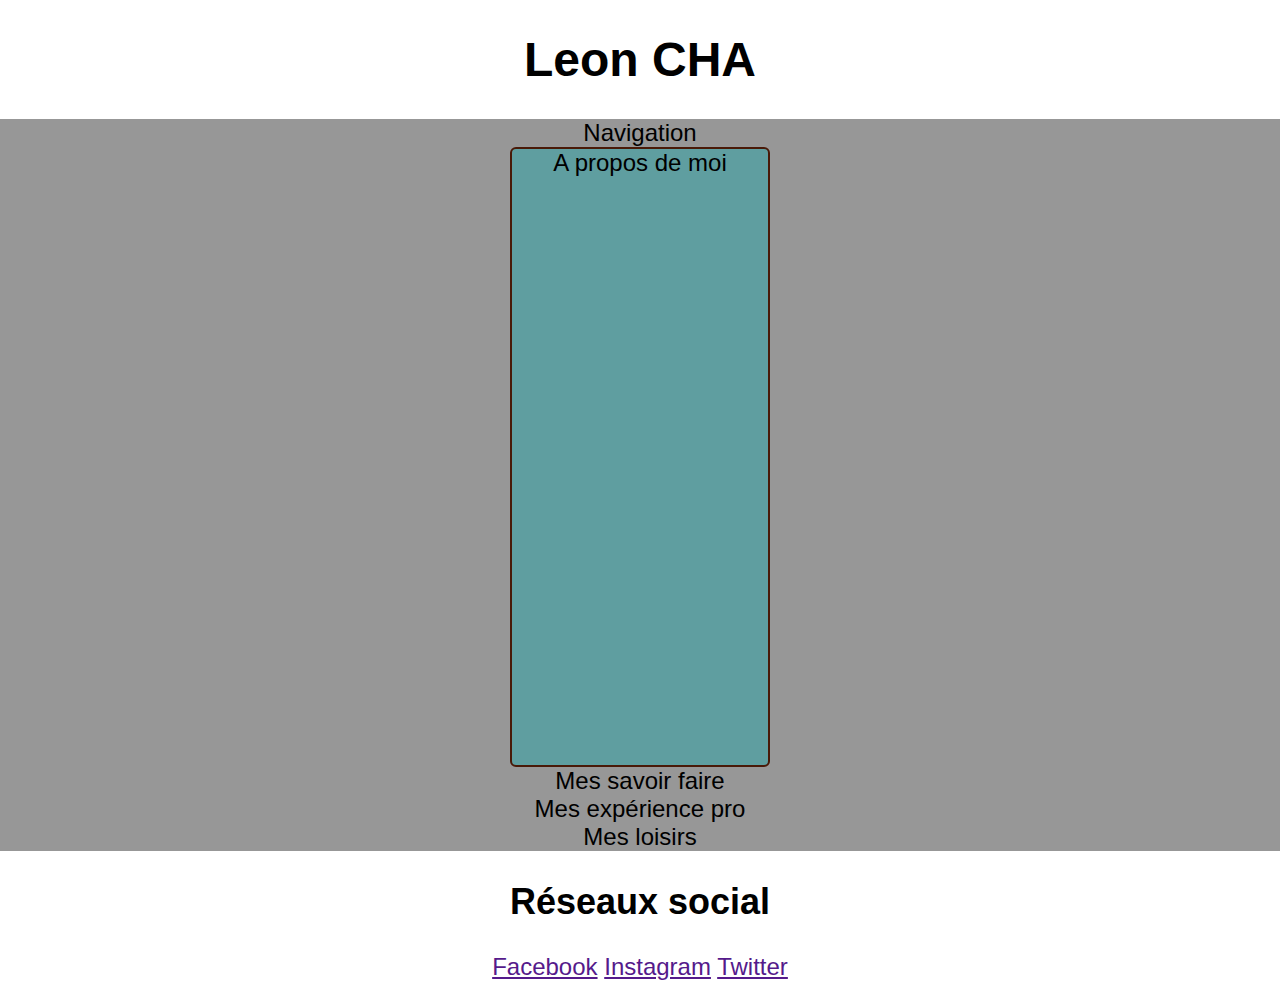
<file: Index.html>
<!DOCTYPE html>
<html lang="en">
    <head>
        <title>Acceuil</title>
        <meta charset="UTF-8">
        <meta name="viewport" content="width=device-width, initial-scale=1">
        <link href="./CSS/Index.css" rel="stylesheet">
    </head>
    <body>
        <head>
            <h1>Leon CHA</h1>
        </head>

        <div class="containergen">
            <div class="nav">Navigation
                <div class="itsme" id="itsme">A propos de moi
                    <p class="p1"><br>Je m'appelle Léon, et j'habite Saumur dans le Maine et loire (49).
                        Une Magnifique région, que j'affectionne tout particulièrement puisque j'y ai grandi.
                        Je suis née il y a un certain nombre d'années déjà, en octobre (le 11). 
                        Je suis du signe des balances, et du Chien dans l'horoscope chinois. <br>
                        Mon âge ? Je vous laisse le trouver si vous voulez. Trouvez le ! J'ai laissé l'information quelque part dans ce monde !
                    </p>
                </div>
                <div class="competences">Mes savoir faire</div>
                <div class="exppro">Mes expérience pro</div>
                <div class="hobbies">Mes loisirs</div>
            </div>
            
            <aside>
                <h2>Réseaux social</h2>
                <a href="">Facebook</a>
                <a href="">Instagram</a>
                <a href="">Twitter</a>
            </aside>
        </div>
    <p></p>
    </body>
</html>
</file>
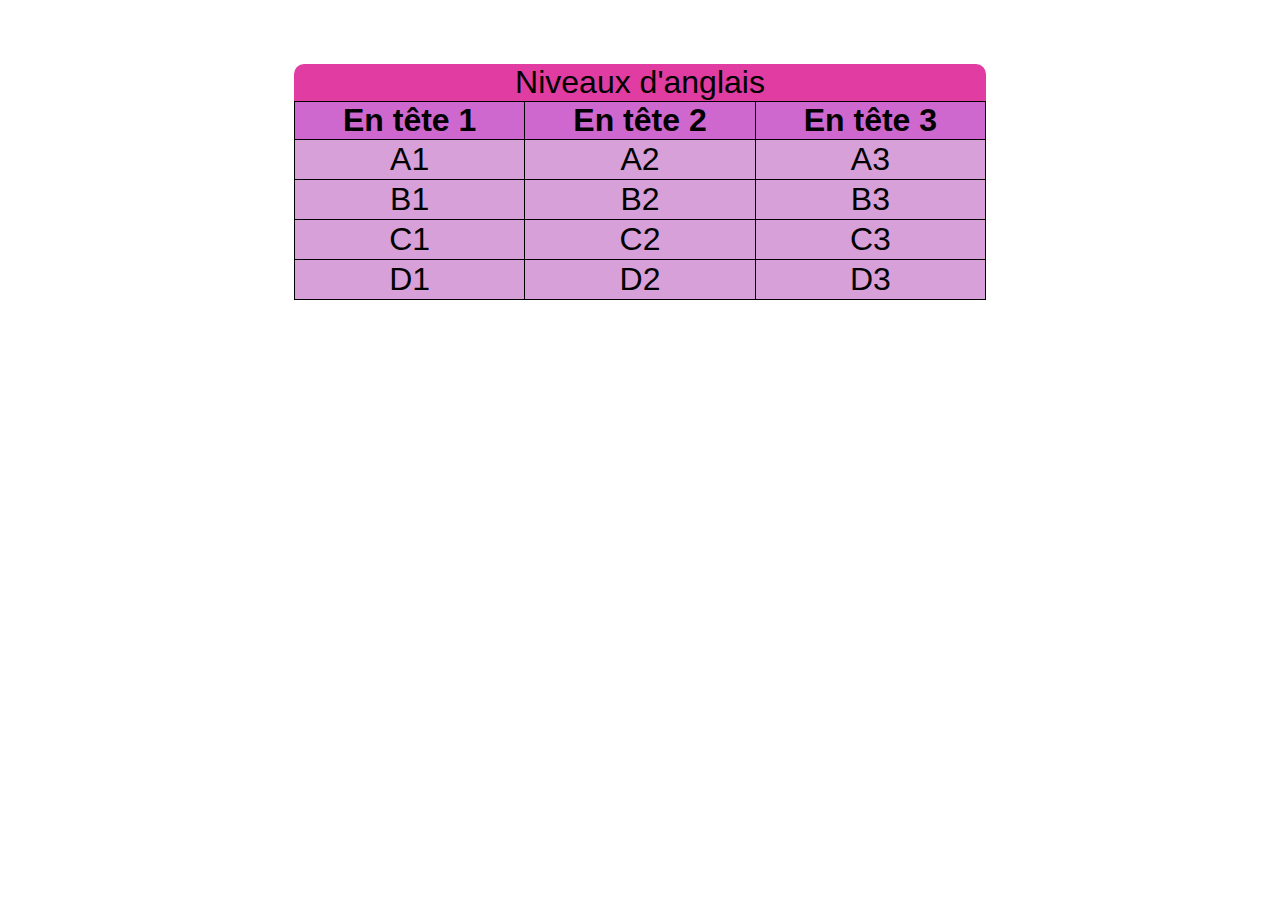
<file: EXO/exercicetab.html>
<!DOCTYPE html>
<html lang="en">
    <head>
        <title>exercite tab</title>
        <meta charset="UTF-8">
        <meta name="viewport" content="width=device-width, initial-scale=1">
        <link href="../CSS/exercicetab.css" rel="stylesheet">
    </head>
    <body>
        <table>
            <caption>Niveaux d'anglais</caption>
            <thead>
                <tr>
                    <th>En tête 1</th>
                    <th>En tête 2</th>
                    <th>En tête 3</th>
                </tr>
            </thead>
            <tbody>
                <tr class="backchange">
                    <td>A1</td>
                    <td>A2</td>
                    <td>A3</td>
                </tr>
                <tr class="backchange">
                    <td>B1</td>
                    <td>B2</td>
                    <td>B3</td>
                </tr>
                <tr class="backchange">
                    <td>C1</td>
                    <td>C2</td>
                    <td>C3</td>
                </tr>
                <tr class="backchange">
                    <td>D1</td>
                    <td>D2</td>
                    <td>D3</td>
                </tr>
            </tbody>
        </table>
    </body>
</html>
</file>
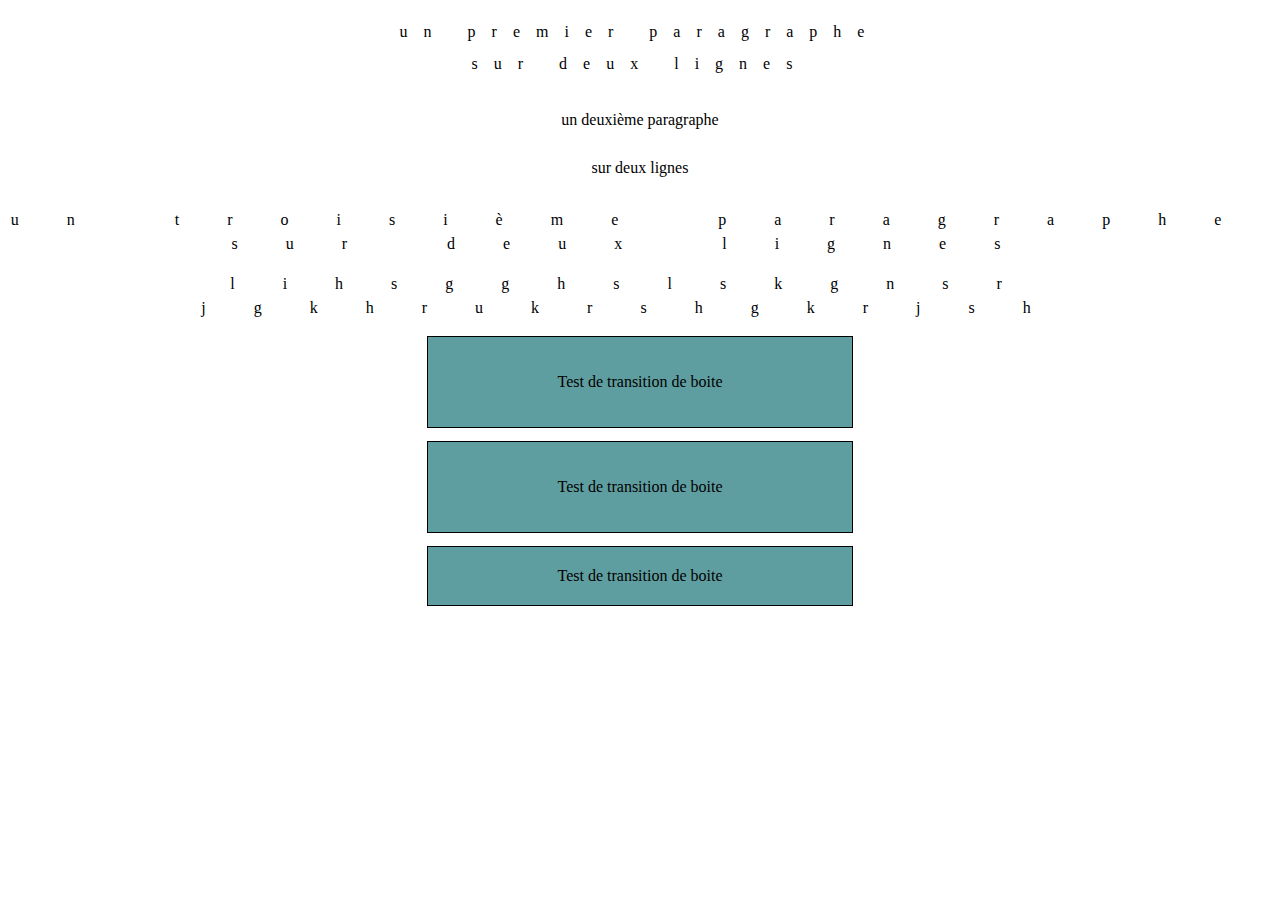
<file: EXO/exo19112021.html>
<!DOCTYPE html>
<html lang="en">
    <head>
        <title>redécouverte interligne</title>
        <meta charset="UTF-8">
        <meta name="viewport" content="width=device-width, initial-scale=1">
        <link href="../CSS/exo19112021.css" rel="stylesheet">
    </head>
    <body>
        <p class="p1">un premier paragraphe <br>sur deux lignes</p>
        <p class="p2">un deuxième paragraphe <br>sur deux lignes</p>
        <p class="p3">un troisième paragraphe <br>sur deux lignes</p>
        <p class="p4">lihsgghslskgnsr<br>jgkhrukrshgkrjsh</p>

        <div class="affichageboite" id="tr1">
            <p class="p5">Test de transition de boite</p>
        </div>
        <div class="affichageboite" id="tr2">
            <p class="p6">Test de transition de boite</p>
        </div>
        <div class="affichageboite" id="tr3">Test de transition de boite</div>
        
    </body>
</html>
</file>
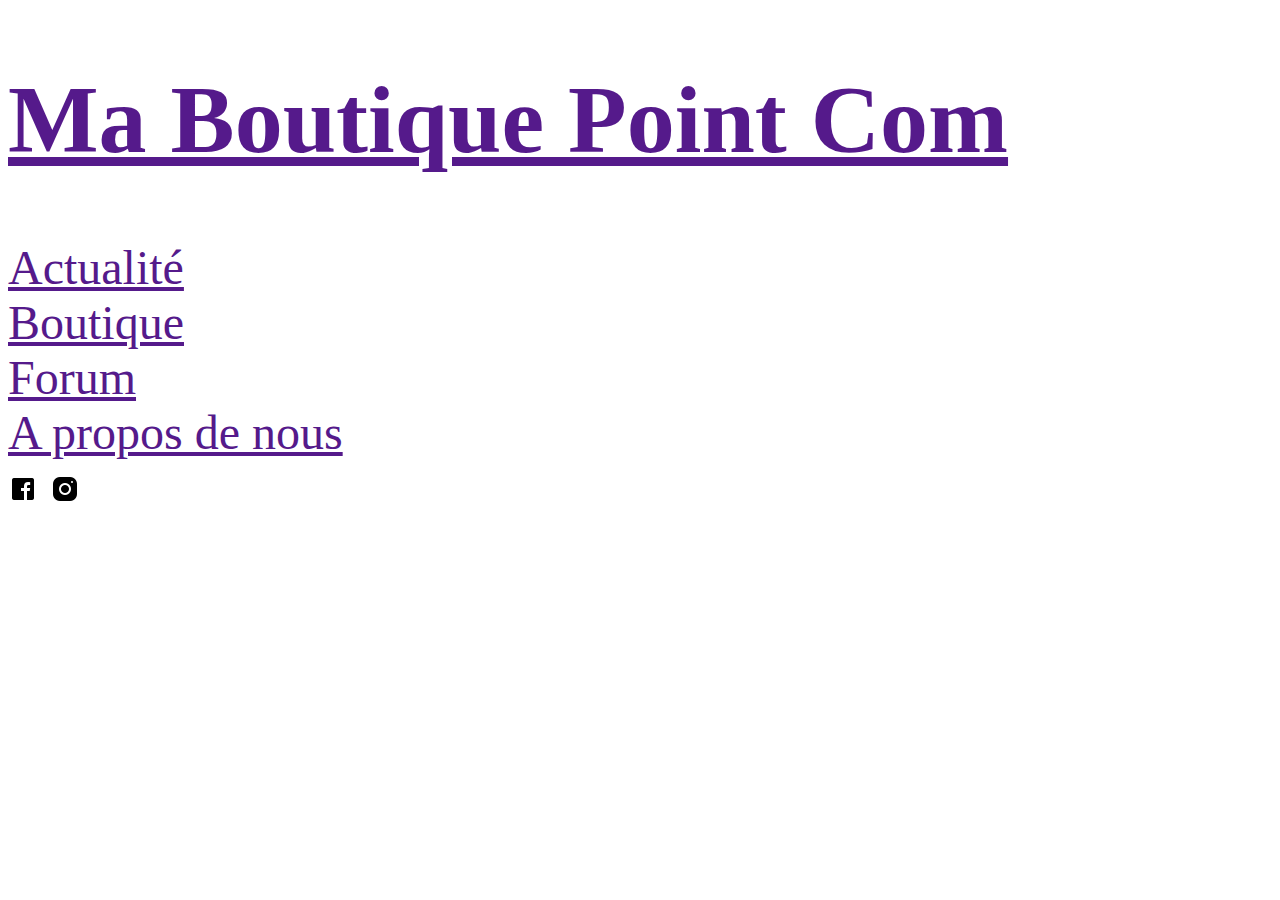
<file: EXO/exo21-11.html>
<!DOCTYPE html>
<html lang="en">
    <head>
        <title>Entrainement solo du 21 novembre 2021</title>
        <meta charset="UTF-8">
        <meta name="viewport" content="width=device-width, initial-scale=1">
        <link href="../CSS/exo21-11.css" rel="stylesheet">
    </head>
    <body class="other">

        <!-- Entête avec liste de navigation, lien d'acceuil sur titre et réseaux sociaux  -->
        <header class="topbar">
            <h1><a href="" class="T1">Ma Boutique Point Com</a></h1>
            <div class="firstnav">
                <div classe="news"><a href="">Actualité</a></div>
                <div classe="shop"><a href="">Boutique</a></div>
                <div classe="forum"><a href="">Forum</a></div>
                <div classe="aboutus"><a href="">A propos de nous</a></div>   
            </div>
            <div class="socialr">
                <a href=""><img src="../Media/facebook.png" alt="Facebook"></a>
                <a href=""><img src="../Media/instagram.png" alt="Instagram"></a>
            </div>
        </header>
            
        </header>
    </body>
</html>
</file>
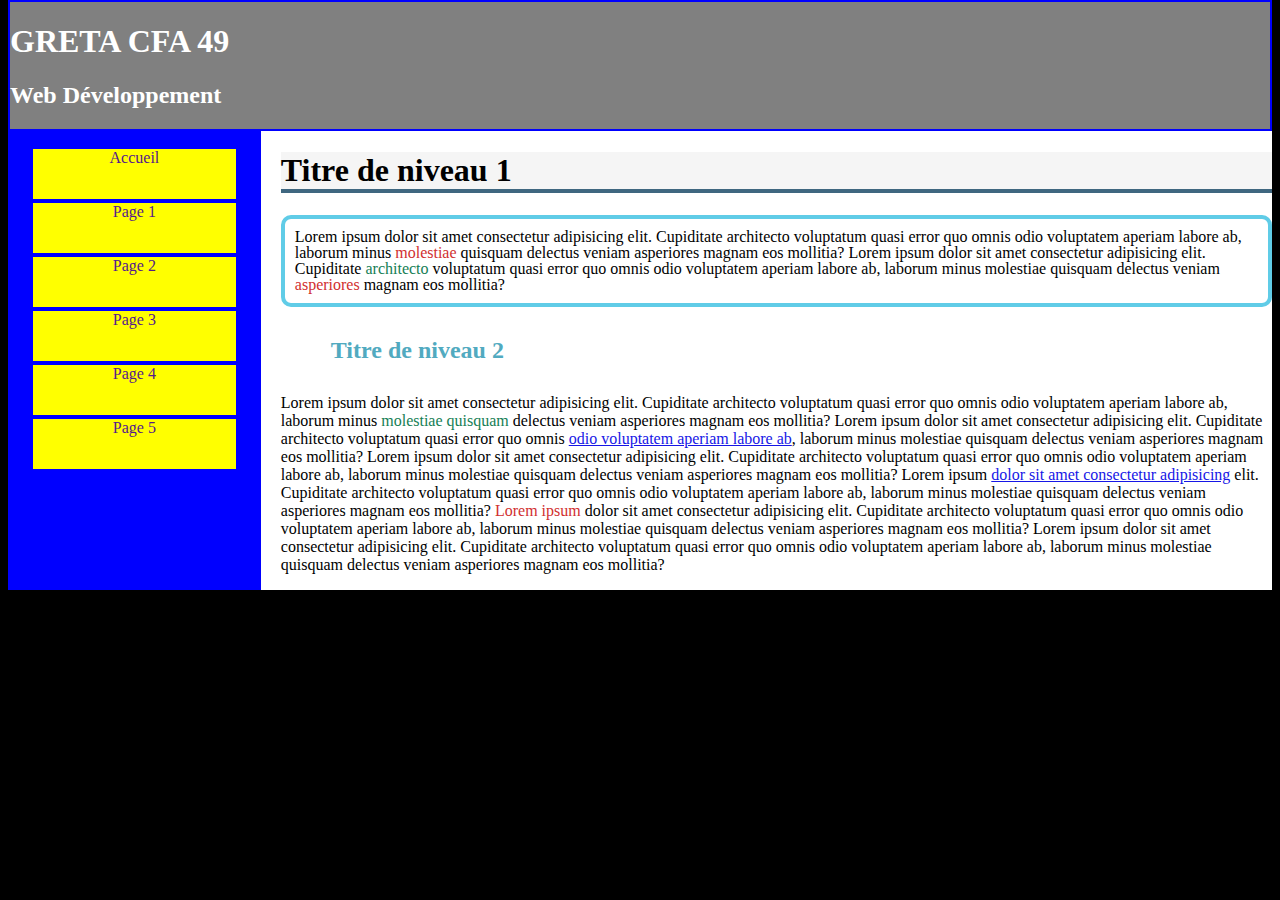
<file: EXO/exogrid.html>
<!DOCTYPE html>
<html lang="en">
  <head>
    <meta charset="UTF-8" />
    <meta http-equiv="X-UA-Compatible" content="IE=edge" />
    <meta name="viewport" content="width=device-width, initial-scale=1.0" />
    <link rel="stylesheet" href="../CSS/exogrid.css" />
    <title>GRETA CFA 49 - Développement Web</title>
  </head>
  <body>
    <div id="grilleGreta">
      <!--Entete Titre-->
      <div id="entete">
        <h1 id="titre1">GRETA CFA 49</h1>
        <h2 id="titre2">Web Développement</h2>
      </div>
      <!--Navigation-->
      <div id="menu">
        <ul>
          <li><a href="">Accueil</a></li>
          <li><a href="">Page 1</a></li>
          <li><a href="">Page 2</a></li>
          <li><a href="">Page 3</a></li>
          <li><a href="">Page 4</a></li>
          <li><a href="">Page 5</a></li>
        </ul>
      </div>
      <!--Partie Texte-->
      <div id="contenu">
        <h1>Titre de niveau 1</h1>
        <p id="p1">
          Lorem ipsum dolor sit amet consectetur adipisicing elit. Cupiditate
          architecto voluptatum quasi error quo omnis odio voluptatem aperiam
          labore ab, laborum minus <span class="red">molestiae</span> quisquam
          delectus veniam asperiores magnam eos mollitia? Lorem ipsum dolor sit
          amet consectetur adipisicing elit. Cupiditate
          <span class="green">architecto</span> voluptatum quasi error quo omnis
          odio voluptatem aperiam labore ab, laborum minus molestiae quisquam
          delectus veniam <span class="red">asperiores</span> magnam eos
          mollitia?
        </p>
        <h2>Titre de niveau 2</h2>
        <p id="p2">
          Lorem ipsum dolor sit amet consectetur adipisicing elit. Cupiditate
          architecto voluptatum quasi error quo omnis odio voluptatem aperiam
          labore ab, laborum minus
          <span class="green">molestiae quisquam</span> delectus veniam
          asperiores magnam eos mollitia? Lorem ipsum dolor sit amet consectetur
          adipisicing elit. Cupiditate architecto voluptatum quasi error quo
          omnis <span class="blue">odio voluptatem aperiam labore ab</span>,
          laborum minus molestiae quisquam delectus veniam asperiores magnam eos
          mollitia? Lorem ipsum dolor sit amet consectetur adipisicing elit.
          Cupiditate architecto voluptatum quasi error quo omnis odio voluptatem
          aperiam labore ab, laborum minus molestiae quisquam delectus veniam
          asperiores magnam eos mollitia? Lorem ipsum
          <span class="blue">dolor sit amet consectetur adipisicing</span> elit.
          Cupiditate architecto voluptatum quasi error quo omnis odio voluptatem
          aperiam labore ab, laborum minus molestiae quisquam delectus veniam
          asperiores magnam eos mollitia?
          <span class="red">Lorem ipsum</span> dolor sit amet consectetur
          adipisicing elit. Cupiditate architecto voluptatum quasi error quo
          omnis odio voluptatem aperiam labore ab, laborum minus molestiae
          quisquam delectus veniam asperiores magnam eos mollitia? Lorem ipsum
          dolor sit amet consectetur adipisicing elit. Cupiditate architecto
          voluptatum quasi error quo omnis odio voluptatem aperiam labore ab,
          laborum minus molestiae quisquam delectus veniam asperiores magnam eos
          mollitia?
        </p>
      </div>
    </div>
  </body>
</html>
</file>
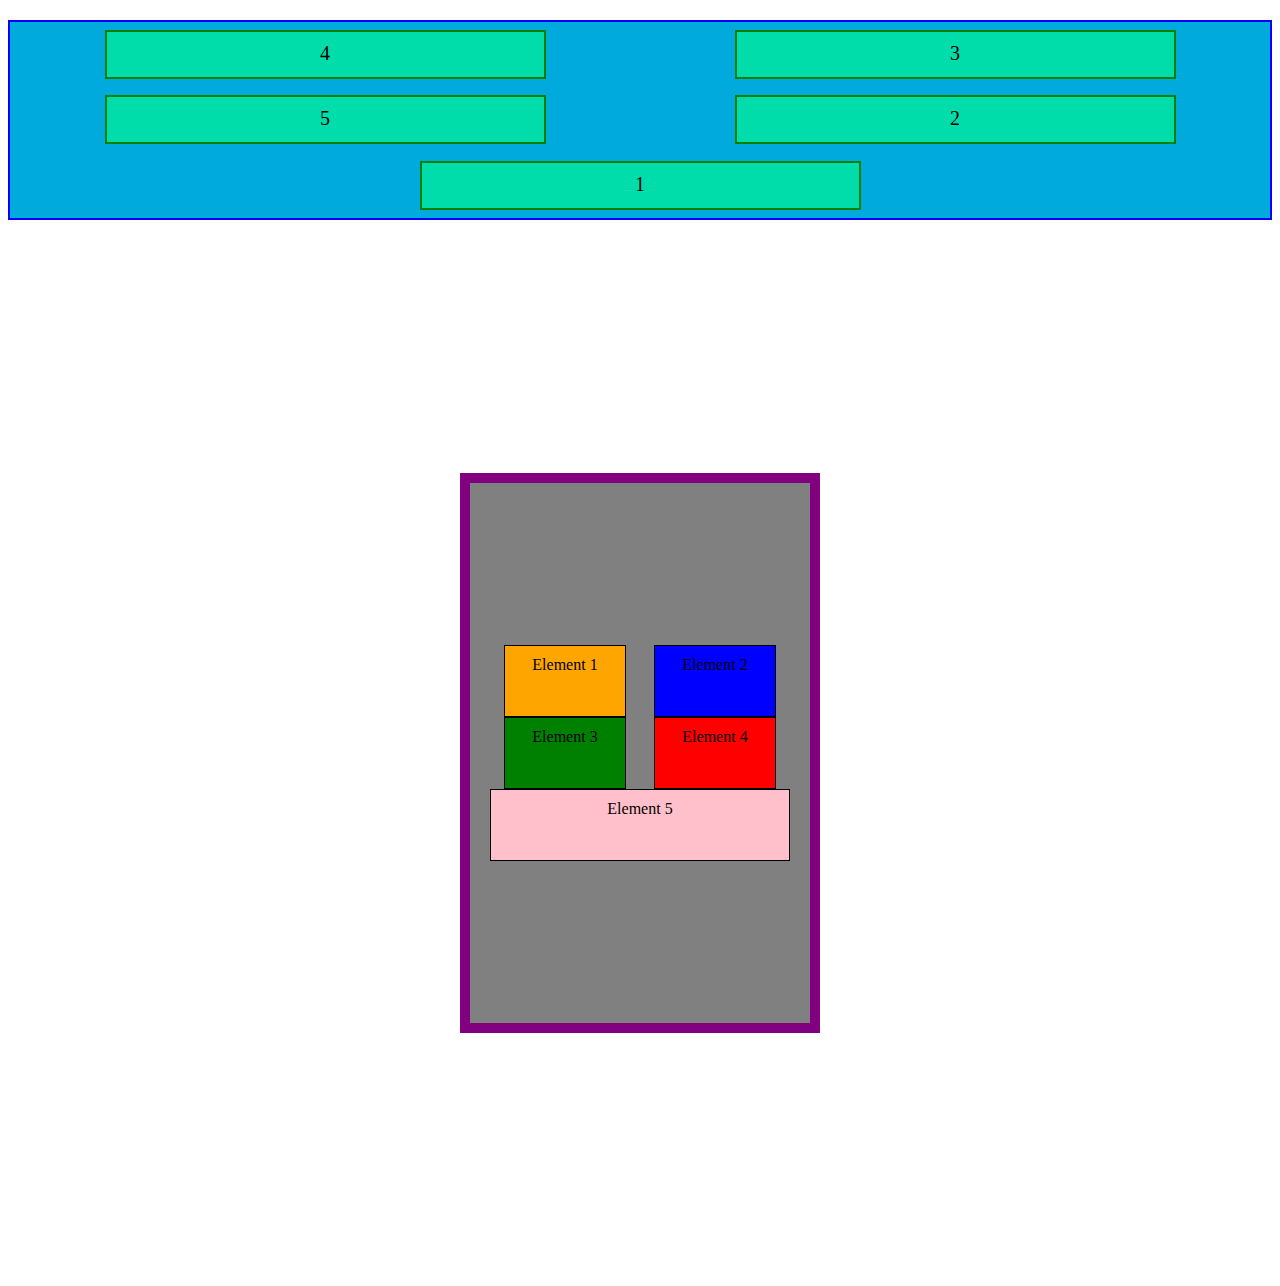
<file: EXO/flexible.html>
<!DOCTYPE html>
<html lang="en">
<head>
    <meta charset="UTF-8">
    <meta http-equiv="X-UA-Compatible" content="IE=edge">
    <meta name="viewport" content="width=device-width, initial-scale=1.0">
    <title>Boites flexibles</title>
    <link rel="stylesheet" href="../CSS/flexible.css">
</head>
<body>
    <!-- Conteneur flexible -->
    <!-- <div class="conteneur-flexible ligne">
        <div class="element-flexible o4 ligne">1</div>
        <div class="element-flexible o2 ligne">2</div>
        <div class="element-flexible ligne">3</div>
        <div class="element-flexible omoins1 ligne">4</div>
        <div class="element-flexible ligne">5</div>
    </div> -->
    <!-- Conteneur flexible reverse -->
    <div class="conteneur-flexible ligne-reverse">
        <div class="element-flexible o4">1</div>
        <div class="element-flexible o2">2</div>
        <div class="element-flexible">3</div>
        <div class="element-flexible omoins1">4</div>
        <div class="element-flexible">5</div>
    </div>

    <div id="conteneur">
        <div class="affichageBox dernier" id="element1">Element 1 </div>
        <div class="affichageBox" id="element2">Element 2</div>
        <div class="affichageBox" id="element3">Element 3</div>
        <div class="affichageBox" id="element4">Element 4</div>
        <div class="affichageBox premier" id="element5">Element 5</div>
      </div>
</body>
</html>
</file>
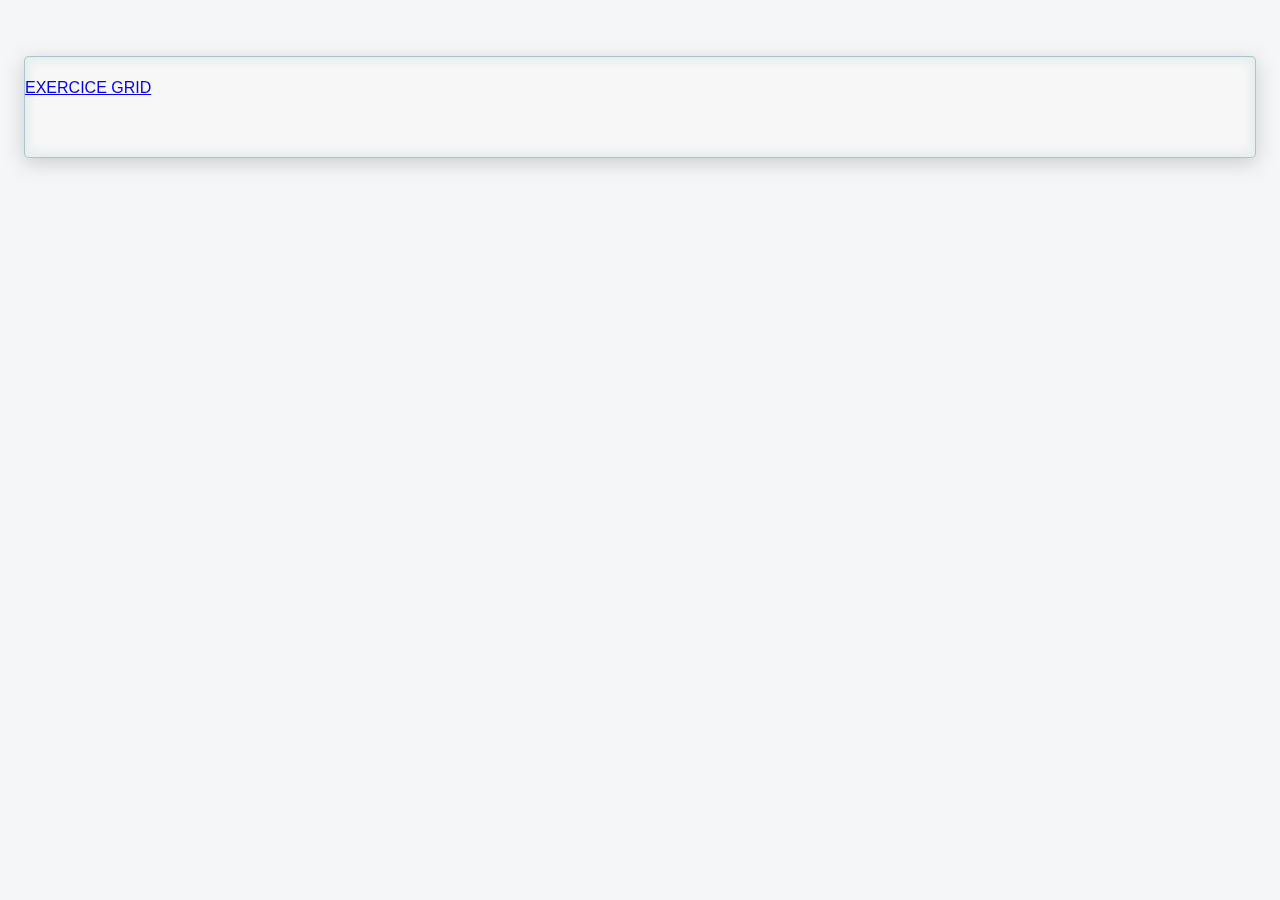
<file: EXO/Flipityflop.html>
<!DOCTYPE html>
<html lang="en">
  <head>
    <title></title>
    <meta charset="UTF-8">
    <meta name="viewport" content="width=device-width, initial-scale=1">
    <link href="../CSS/flipityflop.css" rel="stylesheet">
  </head>
  <body>
        <div class="Cube">
          <div class="flip">
            <a href="./exogrid.html">Exercice Grid</a>
          </div>
          <div class="flop">
            <a href="./transition.html">Transition</a>
          </div>
        </div>
  </body>
</html>
</file>
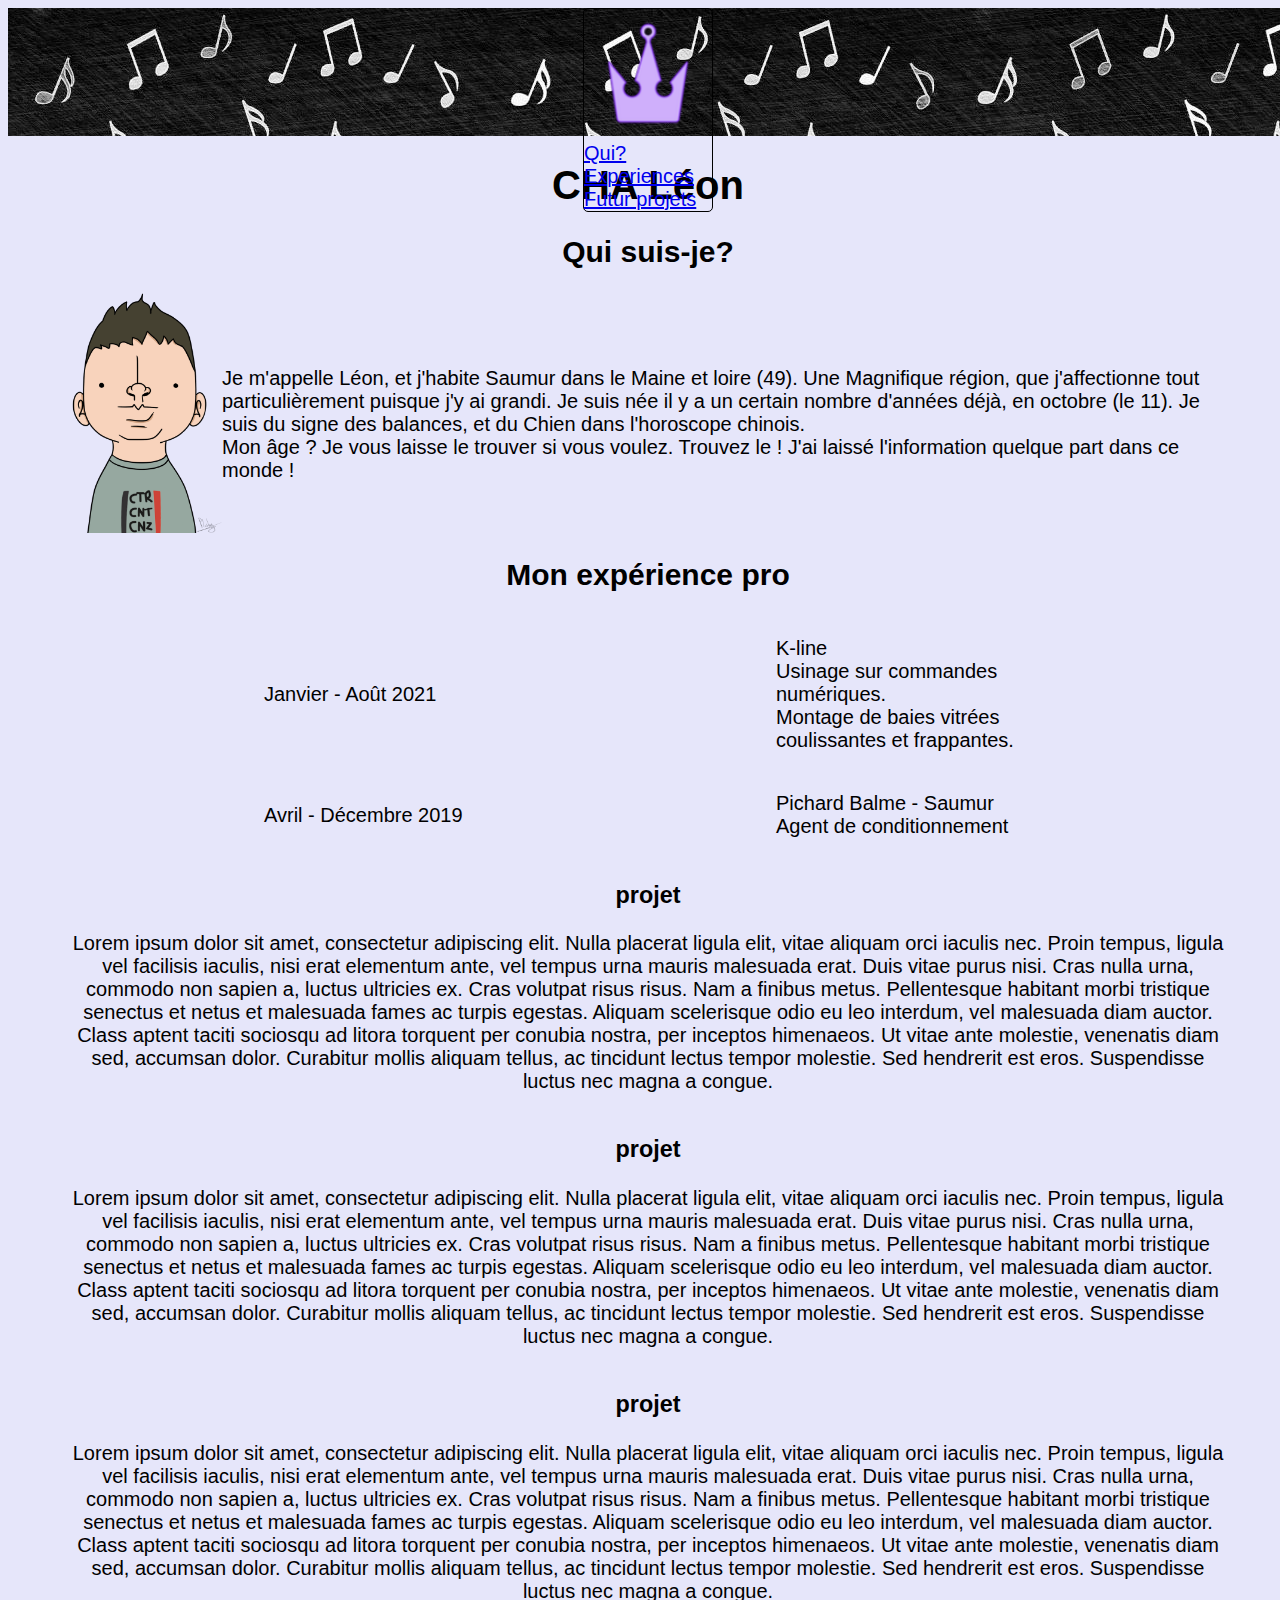
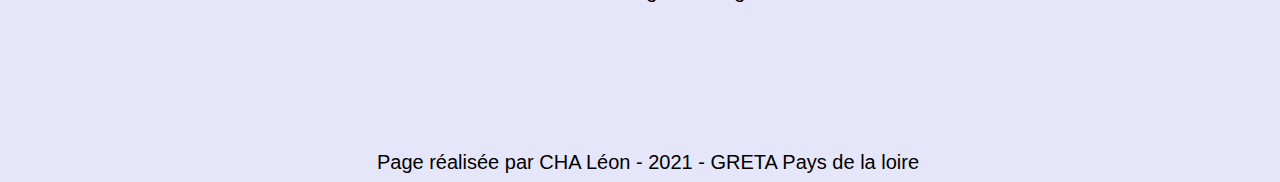
<file: EXO/monCVVierge.html>
<!DOCTYPE html>
<html lang="en">

<head>
    <meta charset="UTF-8">
    <meta http-equiv="X-UA-Compatible" content="IE=edge">
    <meta name="viewport" content="width=device-width, initial-scale=1.0">
    <link rel="stylesheet" href="../CSS/monCVVierge.css">
    <link rel="stylesheet" href="../CSS/impression.css" media="print">
    <title>Mon CV</title>
</head>

<body>
    <header>
    <nav>
            <img class="menu" src="../Media/crown.png" alt="">
            <div><a href="#qui">Qui?</a></div>
            <div><a href="#experiences">Experiences</a></div>
            <div><a href="#futursProjets">Futur projets</a></div>
    </nav>
    </header>
    <h1>CHA Léon</h1>
        
    <main>

        <h2 class="t2">Qui suis-je?</h2>
        <div class="containerprofil">
            <img class="wankileon" src="../Media/profil.png" alt="Wankileon">
            <section id="qui">
                <p class="p1"><br>Je m'appelle Léon, et j'habite Saumur dans le Maine et loire (49).
                Une Magnifique région, que j'affectionne tout particulièrement puisque j'y ai grandi.
                Je suis née il y a un certain nombre d'années déjà, en octobre (le 11). 
                Je suis du signe des balances, et du Chien dans l'horoscope chinois. <br>
                Mon âge ? Je vous laisse le trouver si vous voulez. Trouvez le ! J'ai laissé l'information quelque part dans ce monde !
                </p>
            </section>
        </div>
        <h2 class=t2>Mon expérience pro</h2>
        <section id="experiences"></section>
            <div class="pro">
                <p class="periode1">Janvier - Août 2021</p>
                <p class="entreprise1">K-line<br>
                    Usinage sur commandes numériques.<br>
                    Montage de baies vitrées coulissantes et
                    frappantes.</p>
                <p class="periode2">Avril - Décembre 2019</p>
                <p class="entreprise2">Pichard Balme - Saumur<br>Agent de conditionnement</p>
            </div>
        
        <section id="futursProjets">
            <article>
                <h3>projet</h3>

                <p>Lorem ipsum dolor sit amet, consectetur adipiscing elit. Nulla placerat ligula elit, vitae aliquam orci iaculis nec. 
                    Proin tempus, ligula vel facilisis iaculis, nisi erat elementum ante, vel tempus urna mauris malesuada erat. 
                    Duis vitae purus nisi. Cras nulla urna, commodo non sapien a, luctus ultricies ex. Cras volutpat risus risus. 
                    Nam a finibus metus. Pellentesque habitant morbi tristique senectus et netus et malesuada fames ac turpis egestas. 
                    Aliquam scelerisque odio eu leo interdum, vel malesuada diam auctor. 
                    Class aptent taciti sociosqu ad litora torquent per conubia nostra, per inceptos himenaeos. 
                    Ut vitae ante molestie, venenatis diam sed, accumsan dolor. Curabitur mollis aliquam tellus, 
                    ac tincidunt lectus tempor molestie. Sed hendrerit est eros. Suspendisse luctus nec magna a congue.</p>
            </article>
            <article>
                <h3>projet</h3>
                <p>Lorem ipsum dolor sit amet, consectetur adipiscing elit. Nulla placerat ligula elit, vitae aliquam orci iaculis nec. 
                    Proin tempus, ligula vel facilisis iaculis, nisi erat elementum ante, vel tempus urna mauris malesuada erat. 
                    Duis vitae purus nisi. Cras nulla urna, commodo non sapien a, luctus ultricies ex. Cras volutpat risus risus. 
                    Nam a finibus metus. Pellentesque habitant morbi tristique senectus et netus et malesuada fames ac turpis egestas. 
                    Aliquam scelerisque odio eu leo interdum, vel malesuada diam auctor. 
                    Class aptent taciti sociosqu ad litora torquent per conubia nostra, per inceptos himenaeos. 
                    Ut vitae ante molestie, venenatis diam sed, accumsan dolor. Curabitur mollis aliquam tellus, 
                    ac tincidunt lectus tempor molestie. Sed hendrerit est eros. Suspendisse luctus nec magna a congue.</p>
            </article>
            <article>
                <h3>projet</h3>
                <p>Lorem ipsum dolor sit amet, consectetur adipiscing elit. Nulla placerat ligula elit, vitae aliquam orci iaculis nec. 
                    Proin tempus, ligula vel facilisis iaculis, nisi erat elementum ante, vel tempus urna mauris malesuada erat. 
                    Duis vitae purus nisi. Cras nulla urna, commodo non sapien a, luctus ultricies ex. Cras volutpat risus risus. 
                    Nam a finibus metus. Pellentesque habitant morbi tristique senectus et netus et malesuada fames ac turpis egestas. 
                    Aliquam scelerisque odio eu leo interdum, vel malesuada diam auctor. 
                    Class aptent taciti sociosqu ad litora torquent per conubia nostra, per inceptos himenaeos. 
                    Ut vitae ante molestie, venenatis diam sed, accumsan dolor. Curabitur mollis aliquam tellus, 
                    ac tincidunt lectus tempor molestie. Sed hendrerit est eros. Suspendisse luctus nec magna a congue.</p>
            </article>
        </section>
    </main>
    <footer>Page réalisée par CHA Léon - 2021 - GRETA Pays de la loire</footer>
</body>

</html>
</file>
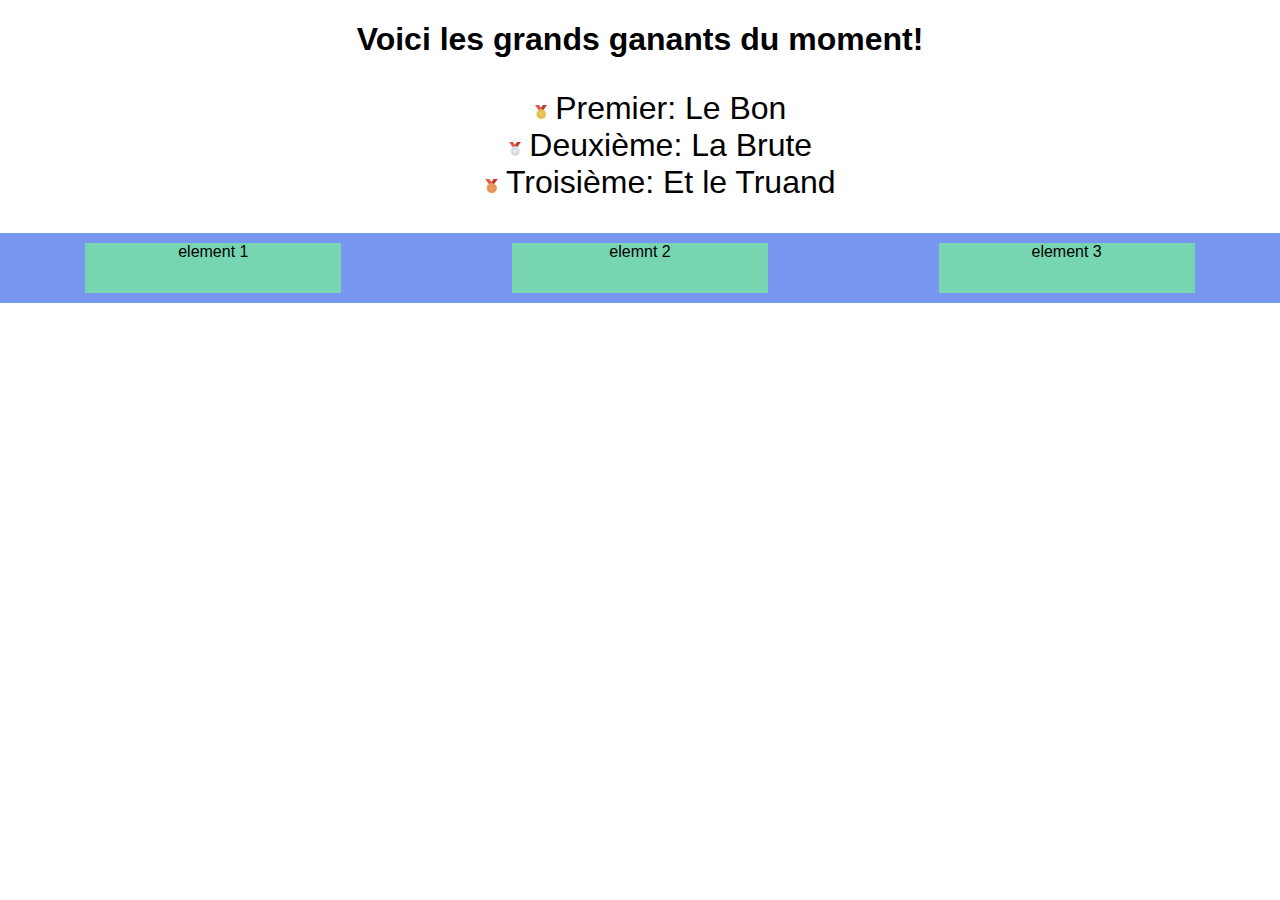
<file: EXO/regle.html>
<!DOCTYPE html>
<html lang="en">
    <head>
        <title>règle css</title>
        <meta charset="UTF-8">
        <meta name="viewport" content="width=device-width, initial-scale=1">
        <link href="../CSS/regle.css" rel="stylesheet">
    </head>
    <body>
        <h1>Voici les grands ganants du moment!</h1>
        <ul>
            <li class="premier">Premier: Le Bon</li>
            <li class="deuxieme">Deuxième: La Brute</li>
            <li class="troisieme">Troisième: Et le Truand</li>
        </ul>

        <div class="conteneur-flex">
            <div class="element-flex">element 1</div>
            <div class="element-flex">elemnt 2</div>
            <div class="element-flex">element 3</div>
          </div>
    </body>
</html>
</file>
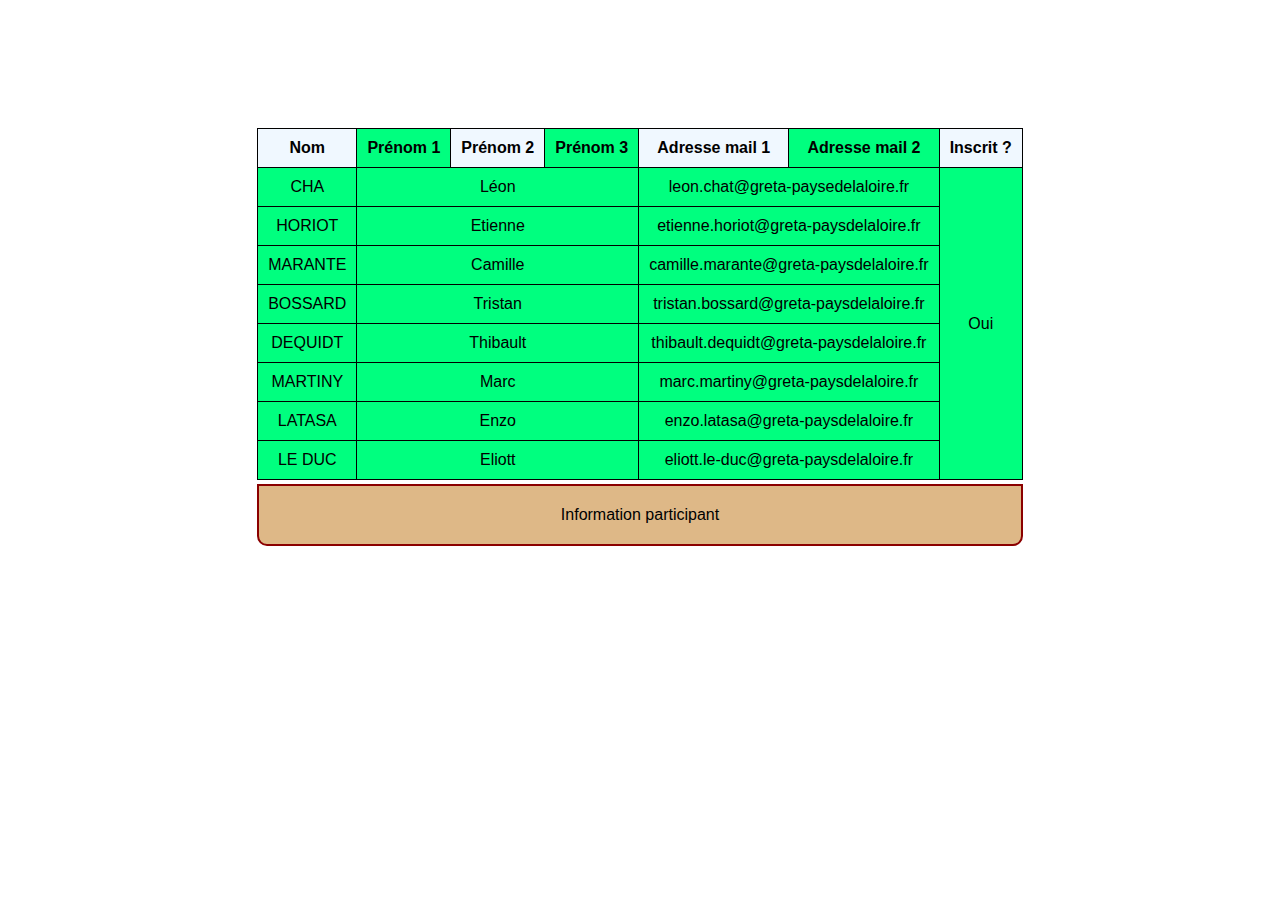
<file: EXO/tableaux.html>
<!DOCTYPE html>
<html lang="en">
    <head>
        <title></title>
        <meta charset="UTF-8">
        <meta name="viewport" content="width=device-width, initial-scale=1">
        <link href="../CSS/tableaux.css" rel="stylesheet">
    </head>
    <body>
        <table>
            <caption>Information participant </caption>
            <!--entête-->
            <colgroup>
                <col>
                <col span="3" class="prenom">
                <col span="2" class="adresse">
            </colgroup>
            
            <thead>
                <tr>
                    <th>Nom</th>
                    <th>Prénom 1</th>
                    <th>Prénom 2</th>
                    <th>Prénom 3</th>
                    <th>Adresse mail 1</th>
                    <th>Adresse mail 2</th>
                    <th>Inscrit ?</th>
                </tr>
            </thead>
            <!--corps-->
            <tbody>
                <tr>
                    <td>CHA</td>
                    <td colspan="3">Léon</td>

                    <td colspan="2">leon.chat@greta-paysedelaloire.fr</td>

                    <td rowspan="8">Oui</td>
                </tr>
                <tr>
                    <td>HORIOT</td>
                    <td colspan="3">Etienne</td>

                    <td colspan="2">etienne.horiot@greta-paysdelaloire.fr</td>

                </tr>
                <tr>
                    <td>MARANTE</td>
                    <td colspan="3">Camille</td>

                    <td colspan="2">camille.marante@greta-paysdelaloire.fr</td>

                </tr>
                <tr>
                    <td>BOSSARD</td>
                    <td colspan="3">Tristan</td>

                    <td colspan="2">tristan.bossard@greta-paysdelaloire.fr</td>


                </tr>
                <tr>
                    <td>DEQUIDT</td>

                    <td colspan="3">Thibault</td>
                    <td colspan="2">thibault.dequidt@greta-paysdelaloire.fr</td>

                </tr>
                <tr>
                    <td>MARTINY</td>
                    <td colspan="3">Marc</td>

                    <td colspan="2">marc.martiny@greta-paysdelaloire.fr</td>


                </tr>
                <tr>
                    <td>LATASA</td>

                    <td colspan="3">Enzo</td>
                    <td colspan="2">enzo.latasa@greta-paysdelaloire.fr</td>


                </tr>
                <tr>
                    <td>LE DUC</td>
                    <td colspan="3">Eliott</td>

                    <td colspan="2">eliott.le-duc@greta-paysdelaloire.fr</td>


                </tr>
            </tbody>
            <!--<tfoot></tfoot>-->
        </table>
    </body>
</html>
</file>
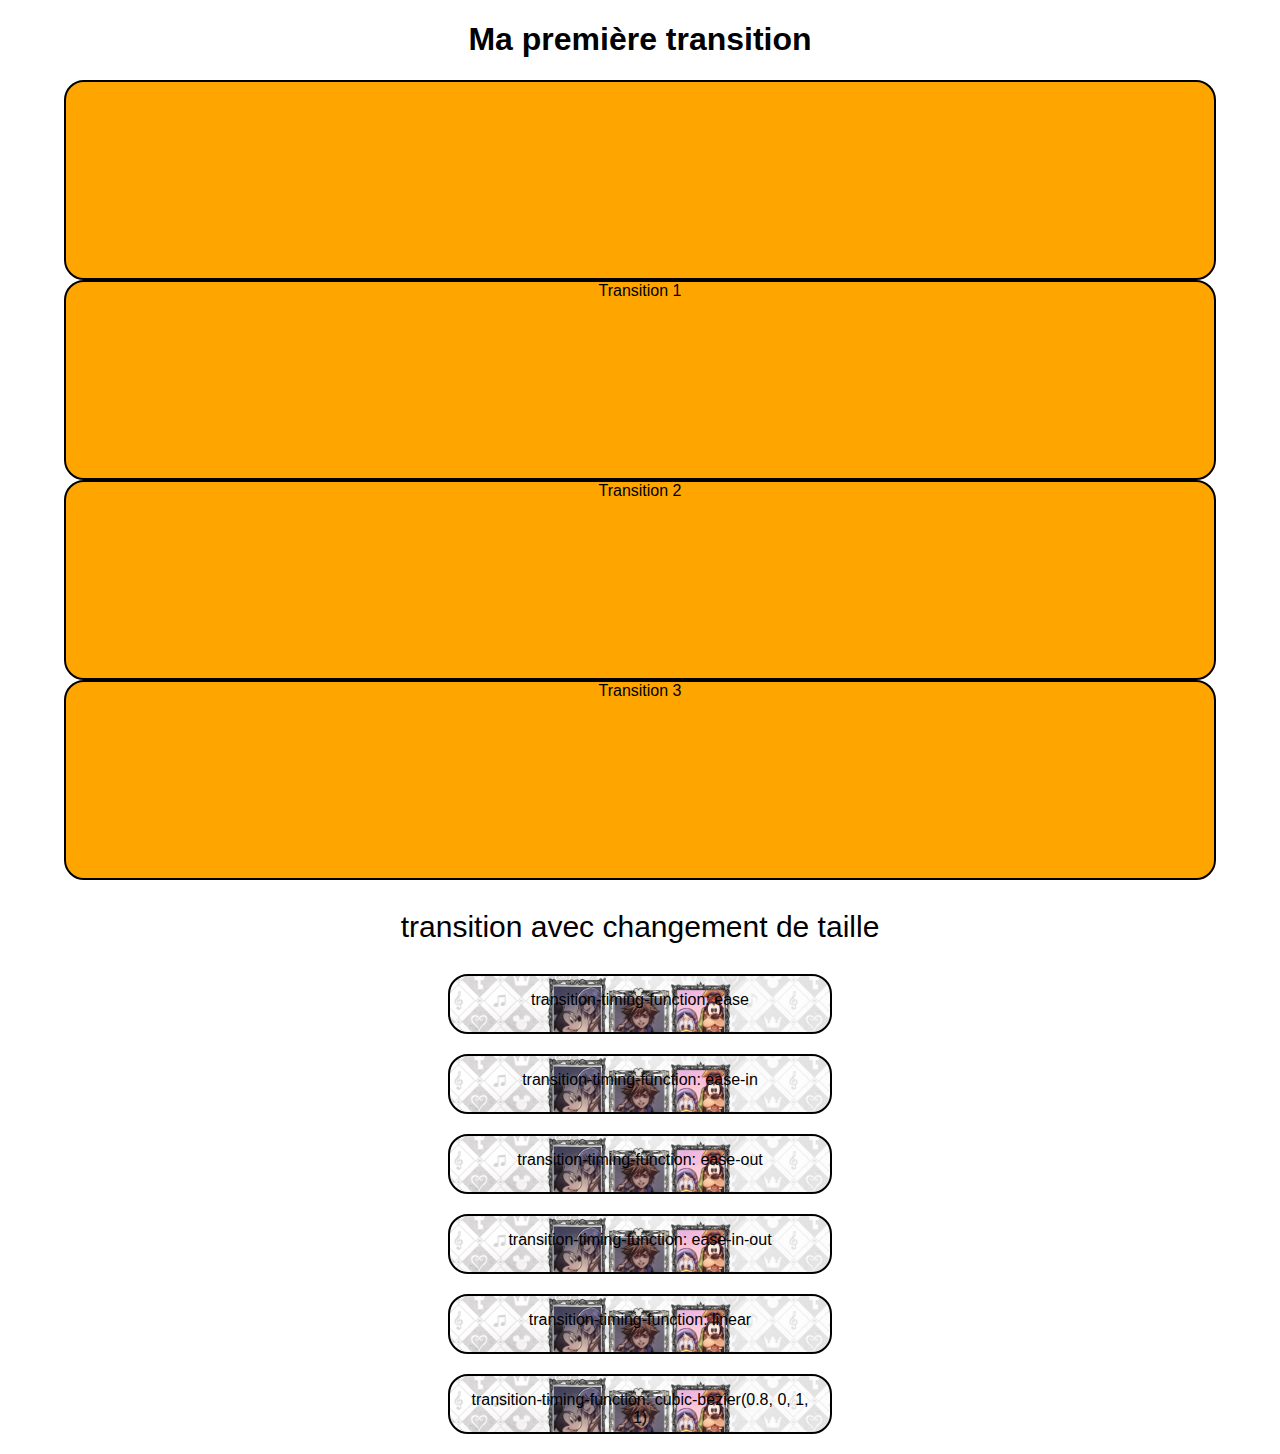
<file: EXO/transition.html>
<!DOCTYPE html>
<html lang="en">
  <head>
    <title></title>
    <meta charset="UTF-8">
    <meta name="viewport" content="width=device-width, initial-scale=1">
    <link href="../CSS/transition.css" rel="stylesheet">
  </head>
  <body>
    <h1>Ma première transition</h1>
    <div id="tri1"></div>
    <div id="tri2">Transition 1</div>
    <div id="tri3">Transition 2</div>
    <div id="tri4">Transition 3</div>

    <p>transition avec changement de taille</p>
    <div class="affichageBoite" id="tr5">transition-timing-function: ease</div>
    <div class="affichageBoite" id="tr6">transition-timing-function: ease-in</div>
    <div class="affichageBoite" id="tr7">transition-timing-function: ease-out</div>
    <div class="affichageBoite" id="tr8">transition-timing-function: ease-in-out</div>
    <div class="affichageBoite" id="tr9">transition-timing-function: linear</div>
    <div class="affichageBoite" id="tr10">transition-timing-function: 
    cubic-bezier(0.8, 0, 1, 1)</div>
  </body>
</html>
</file>
<file: CSS/Index.css>
body{
    text-align: center;
    font-family:Verdana, Geneva, Tahoma, sans-serif ;
    font-size: 1.5em;
    margin:0;
}

.nav{
    transition-property: all;
    transition-duration: 1s ;
    background-color: rgb(151, 151, 151);
}

.itsme{
    background-color: cadetblue;
    border: rgb(73, 25, 7) 2px solid;
    width: 20%;
    margin: 0 auto;
    border-radius: 6px;
    transition-property: all;
    transition-timing-function: ease-in;
    transition-duration: 0.5s;
    left: 100vw;
}
.p1{
    opacity: 00%;
    width: 100%;
    margin: 0 auto;
}
.itsme:hover #itsme:hover{
    width: 55%;
    background-color: cadetblue;
    opacity: 100%;
    transition: 1s;
    width: 60%;
}
</file>
<file: CSS/exercicetab.css>
body{
    font-family: 'Trebuchet MS', 'Lucida Sans Unicode', 'Lucida Grande', 'Lucida Sans', Arial, sans-serif;
    font-size: 2em;
    margin: 0;
    text-align: center;
}
table{
    margin: 5% auto;
    background-color: rgba(177, 68, 177, 0.507);
    border: 1px solid black;
    border-collapse: collapse;
}
caption{
    border-top-left-radius: 10px;
    border-top-right-radius: 10px ;
    background-color: rgb(224, 60, 161);
}
th{
    border: 1px solid black;
    background-color: rgba(192, 24, 192, 0.411);
    padding: 0 1.5em;
}

td{
    border: 1px solid black;
}

tr{
    
}

.backchange:hover{
    background-color: rgba(73, 10, 73, 0.411);
    width: 20%;
    cursor: pointer;
    transition-duration: 1s; 
    transform: scale(1.2);
}
</file>
<file: CSS/exo19112021.css>
body{
    font-family: Georgia, 'Times New Roman', Times, serif;
    font-size: 16px;
    text-align: center;
    margin: 0;
}

.p1{
    line-height: 2em;
    letter-spacing: 1em;
}

.p2{
    line-height: 300%;
    letter-spacing: 10%;
}

.p3, .p4{
    line-height: 1.5em;
    letter-spacing: 3em;
}

.affichageboite{
    width: 30%;
    border: 1px solid black;
    background-color: cadetblue;
    margin: 1% auto;
    padding:20px;
    transition-property: all;
    transition-duration: 1s;
}

#tr1{
    transition-timing-function: ease-in-out;
}

#tr2{
    transition-timing-function:cubic-bezier(0.68, -0.55, 0.265, 1.55);
}


#tr1:hover, #tr3:hover{
    background-color: chocolate;
    width: 50%;
    border: 3px solid cornflowerblue;
    color: crimson ;
}
#tr2:hover{
    background-color: darkgoldenrod;
    padding-bottom: 100px;
    border: 4px solid cornsilk;
    letter-spacing: 0.2em;
    
}
</file>
<file: CSS/exo21-11.css>
body{
    font-size: 3em;
}

@media screen and (min-width:1500px) {
    body{
        background-color: aquamarine;
    }
}

@media screen and (max-width:900px){
    .other{
        font-size:1em;
    }
}
</file>
<file: CSS/exogrid.css>
body {
    margin-top: 0;
    background-color: black;
  }
  /************************* Grille *******************/
  #grilleGreta {
    display: grid;
    grid-template-columns: 20% 1fr 1fr 1fr;
    background-color: white;
    width: 100%;
    height: 100%;
    margin: 0 auto;
  }
  /************************** Entete avec Titre *****************************/
  #entete {
    background-color: gray;
    grid-area: 1 / 1 / 1 / 6;
    border: 2px solid blue;
  }
  #titre1 {
    color: white;
  }
  #titre2 {
    color: white;
  }
  /*************************** Navigation ***********************************/
  #menu {
    grid-area: 2 / 1 / 3 / 2;
    background-color: blue;
    box-sizing: border-box;
  }
  ul {
    padding: 0;
    list-style-type: none;
    box-sizing: border-box;
  }
  li {
    margin: 0 auto;
    background-color: yellow;
    text-align: center;
    text-decoration: none;
    border: 2px solid blue;
    cursor: pointer;
    width: 80%;
    height: 50px;
  }
  a {
    text-align: center;
    text-decoration: none;
  }
  li:hover,
  a:hover {
    background-color: rgb(206, 207, 134);
  }
  /**************************** Partie Texte ********************************/
  #contenu {
    background-color: white;
    grid-area: 2 / 2 / 3 / 6;
    margin-left: 20px;
  }
  #contenu h1 {
    background-color: whitesmoke;
    border-bottom: 4px solid rgb(63, 103, 128);
  }
  #p1 {
    line-height: 1em;
    border: 4px solid rgb(96, 204, 231);
    border-radius: 10px;
    padding: 10px;
  }
  #contenu h2 {
    margin: 30px 0px 30px 50px;
    color: rgb(81, 170, 192);
    margin-left: 50px;
  }
  .red {
    color: rgb(209, 47, 47);
  }
  .blue {
    color: rgb(22, 22, 230);
    text-decoration: underline;
  }
  .green {
    color: rgb(21, 126, 85);
    grid
  }
</file>
<file: CSS/flexible.css>
.conteneur-flexible
{
    display: flex;
    flex-wrap: wrap;
    align-items: center;
    justify-content: space-around;
    align-content: space-around;
    background-color: #0AD;
    width: 100%;
    height: 200px;
    border: 2px solid black;
    box-sizing: border-box;
}
.element-flexible
{
    flex: 1 1 20%;
    background-color: rgb(18, 221, 0);
    width: 40%;
    border: 2px solid green;
    box-sizing: border-box;
    margin: 10px;
}
.ligne{

    flex-direction: column; /* Axe principal = axe horizontal */
/* Conteneur flexible reverse */
}
.conteneur-flexible {
  display: flex;
  flex-wrap: wrap;
  font-size: 20px;
  background-color: #0ad; /*Bleu*/
  border: 2px solid blue;
  box-sizing: border-box;
  margin: 20px 0px;
}
.element-flexible {
  flex: 0 0 35%;
  width: 25%;
  height: 25%;
  background-color: #0da; /*Vert*/
  padding: 10px 0px;
  text-align: center;
  border: 2px solid green;
  box-sizing: border-box;
  margin: 5px;
}
.ligne-reverse {
  flex-flow: row-reverse-wrap;
}
.ligne
{
    flex-flow: row-wrap;
}
.omoins1 {
  order: -1;
}
.o2 {
  order: 2;
}
.o4 {
  order: 4;
}

#conteneur{
    display: flex;
    background-color: grey;
    border: 10px solid purple;
    width: 300px;
    height: 500px;
    margin: 20% auto;
    padding: 20px;
    /*lepadding nous permettra de voir les débordements*/
    flex-direction: row;
    flex-wrap: wrap;
    justify-content:space-around;
    align-content: center;

}

.affichageBox{
    border: 1px solid black;
    width: 100px;
    height: 50px;
    padding: 10px;
    text-align: center;

}

#element1{
    background-color: orange;
    
}
#element2{
    background-color: blue;
}
#element3{
    background-color: green;
}
#element4{
    background-color: red;
}
#element5{
    background-color: pink;
    align-self: flex-end;
    flex: auto;
      transition: width 2s, height 2s, background-color 2s, transform 2s;
}

.dernier{
}

.premier{
}
</file>
<file: CSS/flipityflop.css>
body{
  color: rgb(44, 82, 133);
  text-transform: uppercase;
  font-family: sans-serif;
  font-size: 100%;
  background-color: #F4F6F8;
  padding: 3em 1em;
  line-height: 62px;
  -webkit-perspective: 1000px;
}
.cube {
	width: 10em;
	text-align: center;
	margin: 0 auto;
	height: 100px;

	-webkit-transition: -webkit-transform .33s;
	transition: transform .33s; /* Animate the transform properties */

	-webkit-transform-style: preserve-3d;
	transform-style: preserve-3d; /* <-NB */
}

/* The two faces of the cube */
.flip,.flop {
	background: rgb(247, 247, 247);
	border: 1px solid rgba(147, 184, 189, .8);

	-webkit-border-radius: 5px;
	border-radius: 5px;

	-webkit-box-shadow: 0 5px 20px rgba(105, 108, 109, .3), 0 0 8px 5px rgba(208, 223, 226, .4) inset;
	box-shadow: 0 5px 20px rgba(105, 108, 109, .3), 0 0 8px 5px rgba(208, 223, 226, .4) inset;
	height: 100px;
}

/* Position the faces */
.flip {
	-webkit-transform: translateZ(50px);
	transform: translateZ(50px);
}

.flop {
	-webkit-transform: rotateX(-90deg) translateZ(-50px);
	transform: rotateX(-90deg) translateZ(-50px);
}

/* Rotate the cube */
.cube:hover {
	-webkit-transform: rotateX(89deg);
	transform: rotateX(89deg); /* Text bleed at 90º */
}
</file>
<file: CSS/monCVVierge.css>
*{
    scroll-behavior: smooth;
}
body{
    font-family: Arial, Helvetica, sans-serif;
    font-size: 20px;
    width: 100%;
    background-color:lavender;
}

header {
    background: url('../Media/white-music-notes-on-grunge-black-background-header.jpg');
    background-size: cover;
    background-color: #58AFF6;
    top: 0;
    height: 10vw;
    width: 100vw;
}

nav{
    width: 10%;
    margin: 0 auto;
    border: 1px solid black;
    border-radius: 5px;
    transition-property: all;
    transition-duration: 0.5s;
    transition-timing-function: ease-in-out;
    position: relative;
}

ul{
    opacity: 00;
    font-size: 14px;
    transition-property: all;
    transition-duration: 0.5s;
    transition-timing-function: ease-in-out;
    position: absolute;
    top: 25%;
}
.menu{
    width: 100%;
    height: 100%;
}
nav:hover{
    padding-bottom: 4%;
    border:1px solid black;
    box-sizing: border-box;
}
ul:hover{
    opacity: 100%;
    padding-top: 60%;
    padding-bottom: 15%;
}
h1{
    text-align: center;
}

.wankileon{
    width: 150px;
    height: 240px ;
    grid-area: 2/1/2/1;
}

.containerprofil{
    display: grid;
    grid-template-columns: auto 1fr;
    width: 90%;
    margin: auto;
}

#qui{
    grid-area: 2 / 2 / 2 / 3;
    margin: auto 0;
}

.t2{
    text-align: center;
}
.pro{
    display: grid;
    grid-template-columns: 1fr 1fr 1fr 1fr 1fr;
}

.periode1{
    grid-area: 1/2/1/3 ;
    margin: auto 0;
}

.entreprise1{
    grid-area: 1/4/1/4;
}

.periode2{
    grid-area: 2/2/2/3;
    margin:auto 0;
}

.entreprise2{
    grid-area: 2/4/2/4;
}

h3{
    text-align: center;
}

footer{
    padding-top: 10%;
    text-align: center;
}

#futursProjets{
    display: flex;
    justify-content: space-between;
    text-align: center;
    width: 90%;
    margin: 0 auto;
    flex-wrap: wrap ;
}
</file>
<file: CSS/impression.css>
@media print {
    header{
        display: none;
    }
    nav {
        display: none;
    }
    body{
        font-size: 10px;
    }
}
</file>
<file: CSS/regle.css>
body{
    font-family: Arial, Helvetica, sans-serif;
    font-size: 1em;
    text-align: center;
    margin: 0;
}

@counter-style winner-list {
    system:fixed;
    symbols : url('../Media/gold-medal.svg') url('../Media/silver-medal.svg') url('../Media/bronze-medal.svg');
    suffix:"--";
}

ul{
    list-style: winner-list;
    list-style-position: inside;
    font-size: 2em;
}

.premier{
    list-style-image: url('../Media/gold-medal.svg');
}

.deuxieme{
    list-style-image: url('../Media/silver-medal.svg');
}

.troisieme{
    list-style-image: url('../Media/bronze-medal.svg');
}

.conteneur-flex{
    display: flex;
    /*flex-direction : présentation en ligne*/
    /*flex-wrap: retour à la ligne lorsque la taille du flex conteneur est atteint*/
    flex-flow : row wrap;
    justify-content: space-around;
    background-color: RGBa(120,150,240,1);
}
.element-flex{
    /*flex-grow : facteur d'exansion à 0, le flex garde sa grandeur initiale*/
    /*flex-shrink: facteur de rétrécissement, le flex diminuera d'un facteur de 1 */
    /*par rapport à l'espace perdu*/
    /*flex-basis : taille initial de la boite. 20% de la taille du conteneur flex*/
    flex: 0 1 20%;
    background-color: RGBa(120,240,150,0.7);
    height: 50px;
    margin: 10px;
}
@media screen and (max-width: 780px){
    .conteneur-flex{
        flex-flow: column wrap;
    }
}
</file>
<file: CSS/tableaux.css>
body{
    font-family: Arial, sans-serif;
    text-align: center;
    margin: 0;
}

body :nth-child(even){
    background-color: springgreen;
}

table{
    margin: 10% auto;
    border-collapse: collapse;
}

caption{
    background-color: burlywood;
    padding: 20px;
    caption-side: bottom;
    border-bottom-left-radius:10px ;
    border-bottom-right-radius:10px ;
    border: 2px solid darkred;
    margin-top:0.5%;
}

.prenom{
    background-color: #D7D9F2;
  }
  .adresse{
    background-color: #FFE8D4;
  }

thead{
    background-color: aliceblue;
}

th, td{
    border: 1px solid black;
    padding: 10px;
}
</file>
<file: CSS/transition.css>
body{
  font-family: arial, sans-serif;
  text-align: center;
  perspective: 800px;
  /*rest des marges*/
  margin:0;
}

p{
  font-size: 30px;
}
div{
  width: 90%;
  height: 200px;
  margin: 0 auto;
  border:2px solid black;
  box-sizing: border-box;
  border-radius: 20px;
}

/*etat normal*/
#tri1{
  background-color: orange;
  transition-property: background-color;
  transition-duration: 1s;
}

/*Lors du survol*/
#tri1:hover{
  background-color: blue;
}
#tri1:active{
  background-color: red;
}

#tri2{
  background-color: orange;
  transition-property: background-color;
  transition-duration: 1s;
}

#tri3{
  background-color: orange;
  transition-property: background-color, border;
  transition-duration: 1s;
}

#tri4{
  background-color: orange;
  transition-property: all;
  transition-duration: 1s;
}

#tri2:hover, #tri3:hover, #tri4:hover{
  background-color: blue;
  border: 5px solid red;
  color:white;
}

.affichageBoite{
  width: 30%;
  height: 60px;
  margin:20px auto;
  border: 2px solid black;
  box-sizing: border-box;
  text-align: center;
  padding: 15px;
  background-color: orange;
  transition-property: all;
  transition-duration: 2s;
  background: url(../Media/kingdom-hearts-melody-of-memory-artwork-02.jpg);
  background-size: 100%;
  
}
#tr5{
  transition-timing-function: ease;
}
#tr6{
  transition-timing-function: ease-in;
}
#tr7{
  transition-timing-function: ease-out;
}
#tr8{
  transition-timing-function: ease-in-out;
}
#tr9{
  transition-timing-function: linear;
}
#tr10{
  transition-timing-function: cubic-bezier(0.6, 0, 1, 1);
}
#tr5:hover, #tr6:hover, #tr7:hover, #tr8:hover, #tr9:hover, #tr10:hover{
  width: 50%;
  background: url(../Media/gallery_45323_1604_775082.jpg);
  border: 5px solid red;
  color:white;
}
</file>
